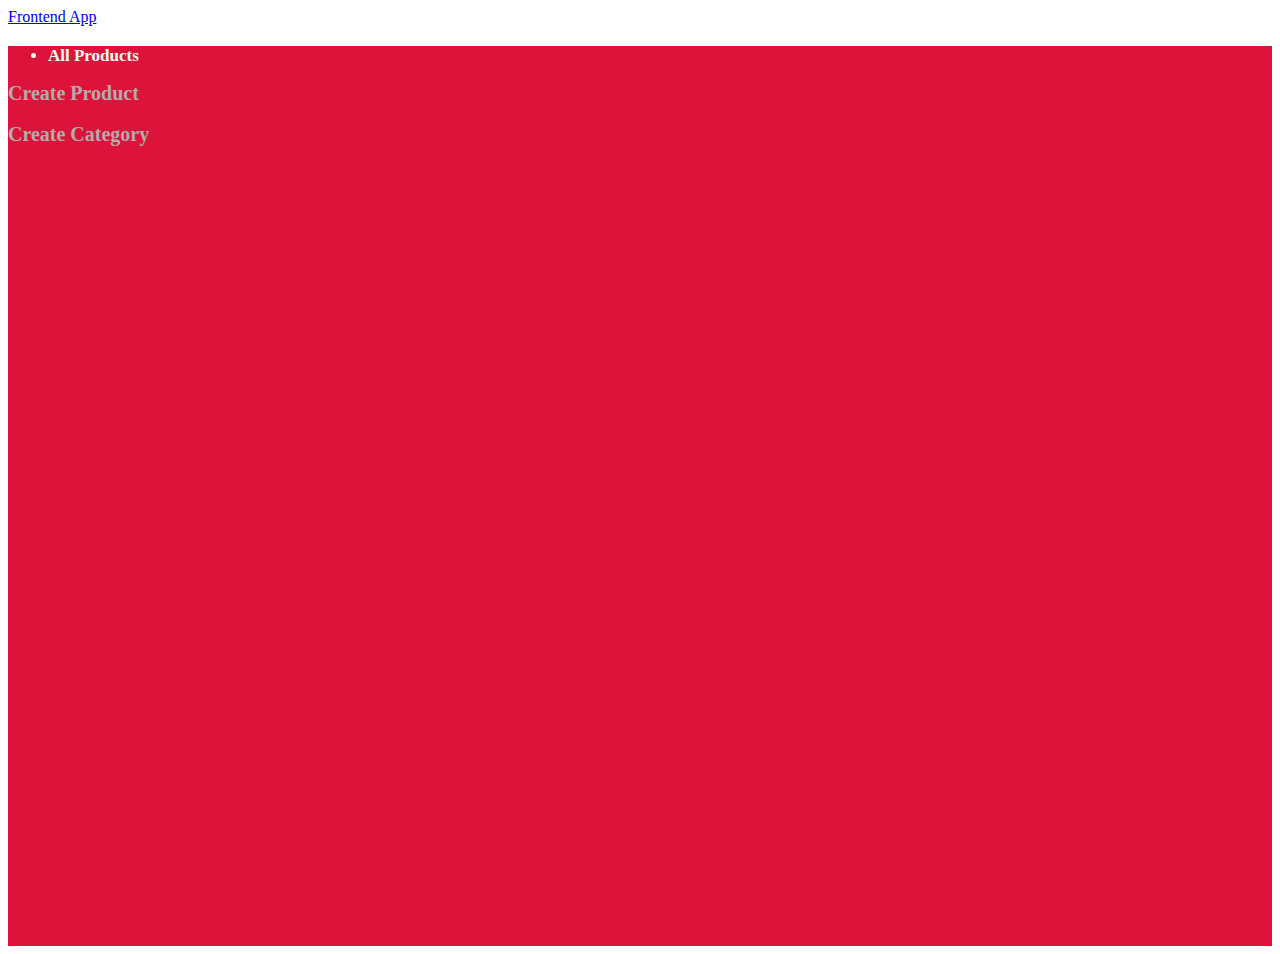
<file: index.html>
<!DOCTYPE html>
<html lang="en">
<head>
    <meta charset="UTF-8">
    <meta name="viewport" content="width=device-width, initial-scale=1.0">
    <link href="https://cdn.jsdelivr.net/npm/bootstrap@5.3.2/dist/css/bootstrap.min.css" rel="stylesheet" integrity="sha384-T3c6CoIi6uLrA9TneNEoa7RxnatzjcDSCmG1MXxSR1GAsXEV/Dwwykc2MPK8M2HN" crossorigin="anonymous">
    <link rel="stylesheet" href="cs/index.css">
    
    <title>product app</title>
</head>
<body>

    <nav class="navbar bg-body-tertiary mb-3"> <!--mb= margin botum 1-5-->
        <div class="container-fluid">
          <a class="navbar-brand" href="#">Frontend App</a>
        </div>
      </nav>

      

      <div class="container">
        
        <div  class="row">

          <div class="index col-lg-3 col-sm-6 col-6">

            <ul id="categories">

              <li class = "allProducts"onclick="getAllProduct()">All Products</li>
              
            </ul>

            <div class="link">

            <a href="create-product.html">Create Product</a> <br><br>
            <a href="create-category.html">Create Category</a>

          </div>
            

          </div>

          <div class="col-lg-9 col-sm-6 col-6">

            <div id="products" class="row">

            </div>

          </div>
          
           
    </div>



    <script src="https://cdn.jsdelivr.net/npm/bootstrap@5.3.2/dist/js/bootstrap.bundle.min.js" integrity="sha384-C6RzsynM9kWDrMNeT87bh95OGNyZPhcTNXj1NW7RuBCsyN/o0jlpcV8Qyq46cDfL" crossorigin="anonymous"></script>
    <script src="js/index.js"></script>
</body>
</html>
</file>
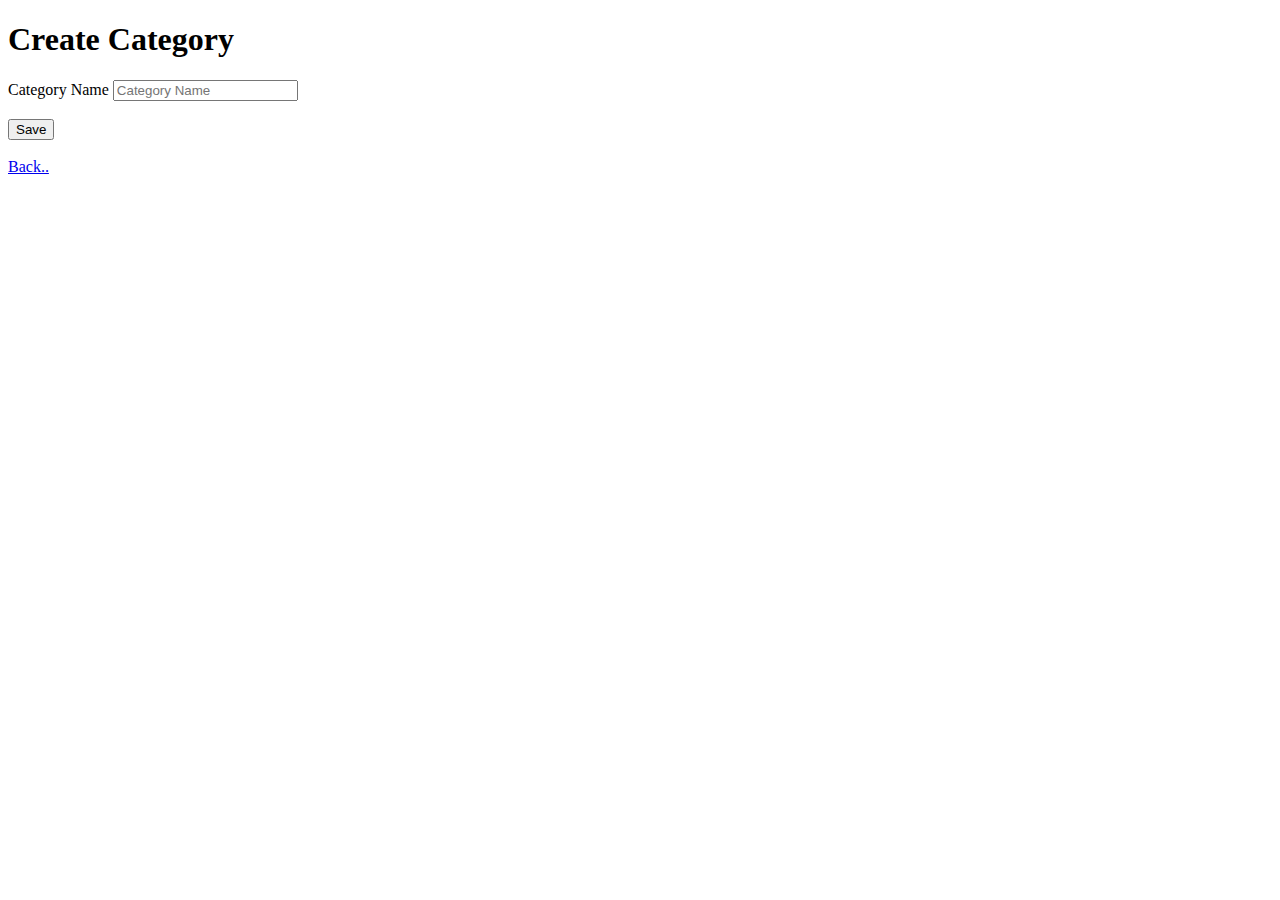
<file: create-category.html>
<!DOCTYPE html>
<html lang="en">
<head>
    <meta charset="UTF-8">
    <meta name="viewport" content="width=device-width, initial-scale=1.0">
    <link href="https://cdn.jsdelivr.net/npm/bootstrap@5.3.2/dist/css/bootstrap.min.css" rel="stylesheet" integrity="sha384-T3c6CoIi6uLrA9TneNEoa7RxnatzjcDSCmG1MXxSR1GAsXEV/Dwwykc2MPK8M2HN" crossorigin="anonymous">

    <title>create category</title>
</head>
<body>
    <div class="container">

    <h1>Create Category</h1>

    <form onsubmit="createCategory(event)">
        <div>
            <label class="form-label">Category Name</label>
            <input type="text" name="name" id="name" class="form-control" placeholder="Category Name">
        </div>

        <div>
            <br>
            <button type="submit" class="btn btn-primary">Save</button>
        </div>
        <br>

       

    </form>
    <a href="index.html">Back..</a>

</div>

        <script src="https://cdn.jsdelivr.net/npm/bootstrap@5.3.2/dist/js/bootstrap.bundle.min.js" integrity="sha384-C6RzsynM9kWDrMNeT87bh95OGNyZPhcTNXj1NW7RuBCsyN/o0jlpcV8Qyq46cDfL" crossorigin="anonymous"></script>
        <script src="js/create-category.js"></script>
</body>
</html>
</file>
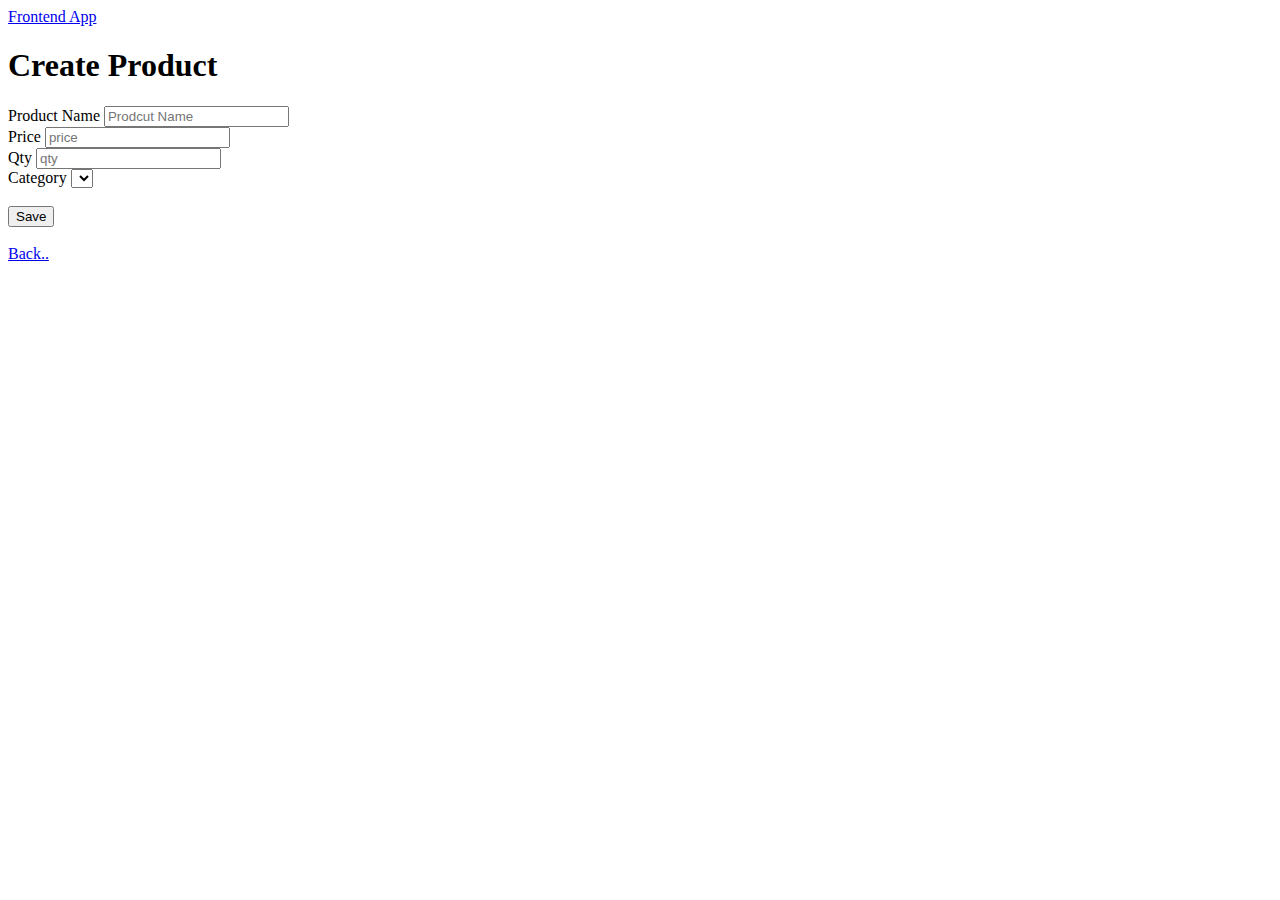
<file: create-product.html>
<!DOCTYPE html>
<html lang="en">
<head>
    <meta charset="UTF-8">
    <meta name="viewport" content="width=device-width, initial-scale=1.0">
    <link href="https://cdn.jsdelivr.net/npm/bootstrap@5.3.2/dist/css/bootstrap.min.css" rel="stylesheet" integrity="sha384-T3c6CoIi6uLrA9TneNEoa7RxnatzjcDSCmG1MXxSR1GAsXEV/Dwwykc2MPK8M2HN" crossorigin="anonymous">
    <title>create product</title>
</head>
<body>
    <nav class="navbar bg-body-tertiary mb-3"> <!--mb= margin botum 1-5-->
        <div class="container-fluid">
          <a class="navbar-brand" href="#">Frontend App</a>
        </div>
      </nav>

      <div class="alert alert-info" id = "error" role="alert">
        
      </div>
      

      <div class="container">
        
        <h1>Create Product</h1>

        <form onsubmit="createProduct(event)">
            <div>
                <label class="form-label">Product Name</label>
                <input type="text" name="name" id="name" class="form-control" placeholder="Prodcut Name">
            </div>

            <div>
                <label class="form-label">Price</label>
                <input type="text" name="price" id="price" class="form-control" placeholder="price">
            </div>

            <div>
                <label class="form-label">Qty</label>
                <input type="text" name="qty" id="qty" class="form-control" placeholder="qty">
                <br>
            </div>

            <div>
                <label class="form-label">Category</label>
               <select name="categoryId" id="categoryId" class="form-control">
                     
               </select>
            </div>

            <div>
                <br>
                <button type="submit" class="btn btn-primary">Save</button>
            </div>
        </form>
        
        <br>
        <a href="index.html">Back..</a>









      </div>

    <script src="https://cdn.jsdelivr.net/npm/bootstrap@5.3.2/dist/js/bootstrap.bundle.min.js" integrity="sha384-C6RzsynM9kWDrMNeT87bh95OGNyZPhcTNXj1NW7RuBCsyN/o0jlpcV8Qyq46cDfL" crossorigin="anonymous"></script>
    <script src="js/create-product.js"></script>
</body>
</html>
</file>
<file: cs/index.css>
.index {
    background: crimson;
    height: 100vh;
}

li{
    color:floralwhite;
    font-size: 17px;
    font-weight: bold;
    transition: transform 0.2s;
}
li:hover {
  transform: scale(1.1); 
  
}
.allProducts{
    margin-bottom: 10px;
    cursor: pointer;
    margin-top: 20px;
}

.link > a{
    color: #b6abab;
    font-size: 20px;
    font-weight: bold;
    text-decoration: none;
    transition: transform 0.2s;
    
}


.link > a:hover{
    
    font-size: 24px; 
}
</file>
